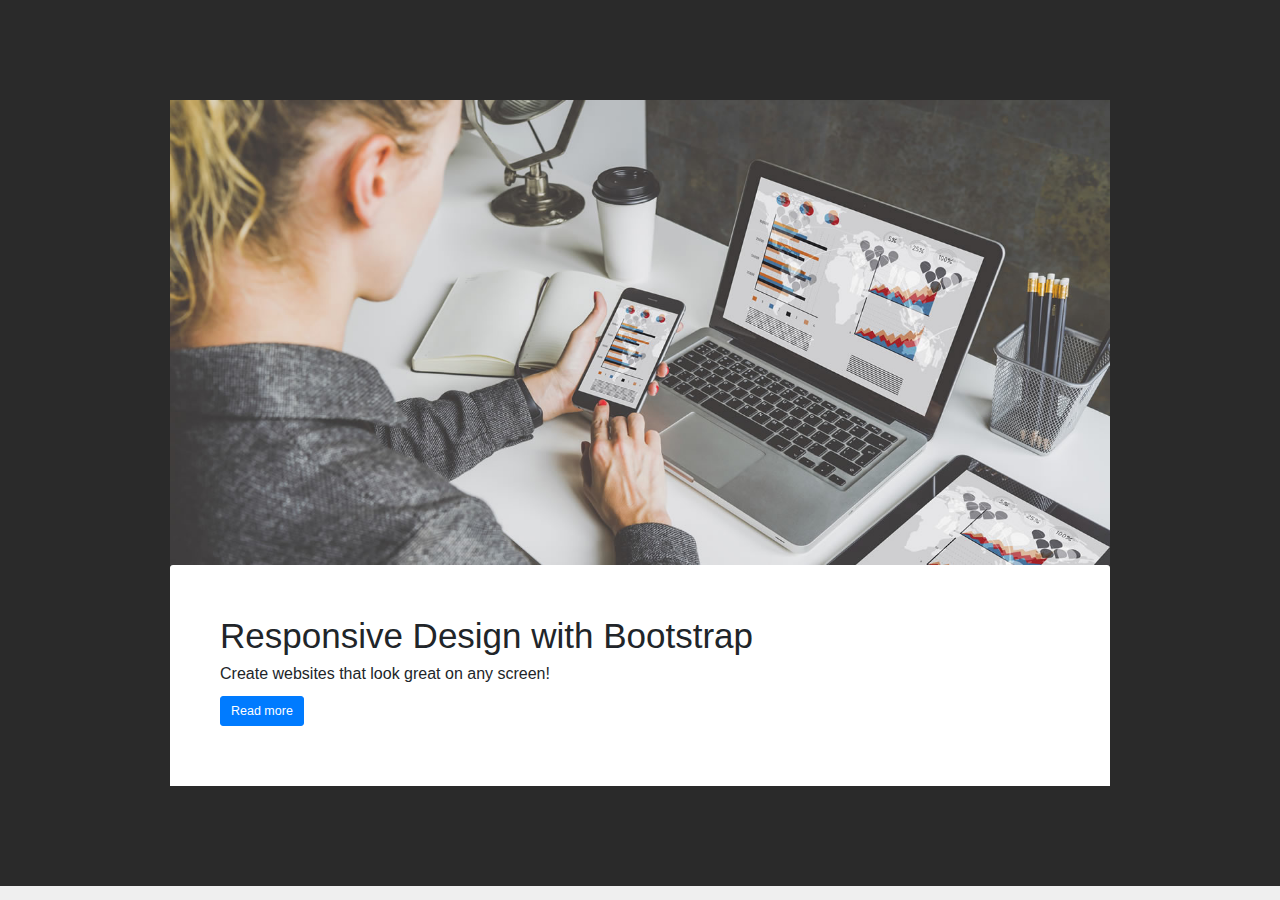
<file: components.html>
<!DOCTYPE html>
<html lang="en">
  <head>
    <meta charset="utf-8">
	<meta http-equiv="X-UA-Compatible" content="IE=edge">
	<meta name="viewport" content="width=device-width, initial-scale=1">
    <title>Bootstrap Components</title>
    <!-- Bootstrap -->
	<link href="css/bootstrap-4.3.1.css" rel="stylesheet">
	<link href="css/global.css" rel="stylesheet" type="text/css">
	<link href="css/component.css" rel="stylesheet" type="text/css">
  </head>
  <body>
  	<!-- body code goes here -->
  <div class="container-fluid background">
    <div class="container-fluid header">
      <div class="container grid">
	    <img src="images/gallery/hero.jpg" class="img-fluid" alt=""/>
<div class="jumbotron">
        <h1 class="display-4">Responsive Design with Bootstrap</h1>

          <p>Create websites that look great on any screen!</p>
          <p class="lead"> <a class="btn btn-primary btn-lg" href="#" role="button">Read more</a> </p>
        </div>
      </div>
    </div>
    <div class="container">
		<div class="row" style="padding-top: 25px">
		  <div class="card col-md-4 custom-card"> <img class="card-img-top" src="images/gallery/card1.jpg" alt="Mobile">
			  <div class="card-body">
			    <h2 class="card-title">Mobile</h2>
			    <p class="card-text">More than ever before, web pages are viewed on mobile browsers.</p>
			    <a href="#" class="btn btn-info btn-lg">Go Mobile</a> </div>
		  </div>
		  <div class="card col-md-4 custom-card"> <img class="card-img-top" src="images/gallery/card2.jpg" alt="Go Tablet">
			  <div class="card-body">
			    <h2 class="card-title">Tablet</h2>
			    <p class="card-text">A good percentage of web pages are view on a tablet.</p>
			    <a href="#" class="btn btn-info btn-lg">Go Tablet</a> </div>
		  </div>
		  <div class="card col-md-4 custom-card"> <img class="card-img-top" src="images/gallery/card3.jpg" alt="Go Large">
		    <div class="card-body">
		      <h5 class="card-title">Laptop & Beyond</h5>
		      <p class="card-text">Desktop views are far less than they used to be.</p>
		      <a href="#" class="btn btn-info btn-lg">Go Large</a> </div>
	      </div>
        </div>	  
	</div>
    
  </div>
<!-- jQuery (necessary for Bootstrap's JavaScript plugins) --> 
	<script src="js/jquery-3.3.1.min.js"></script>

	<!-- Include all compiled plugins (below), or include individual files as needed -->
	<script src="js/popper.min.js"></script> 
  <script src="js/bootstrap-4.3.1.js"></script>
  </body>
</html>
</file>
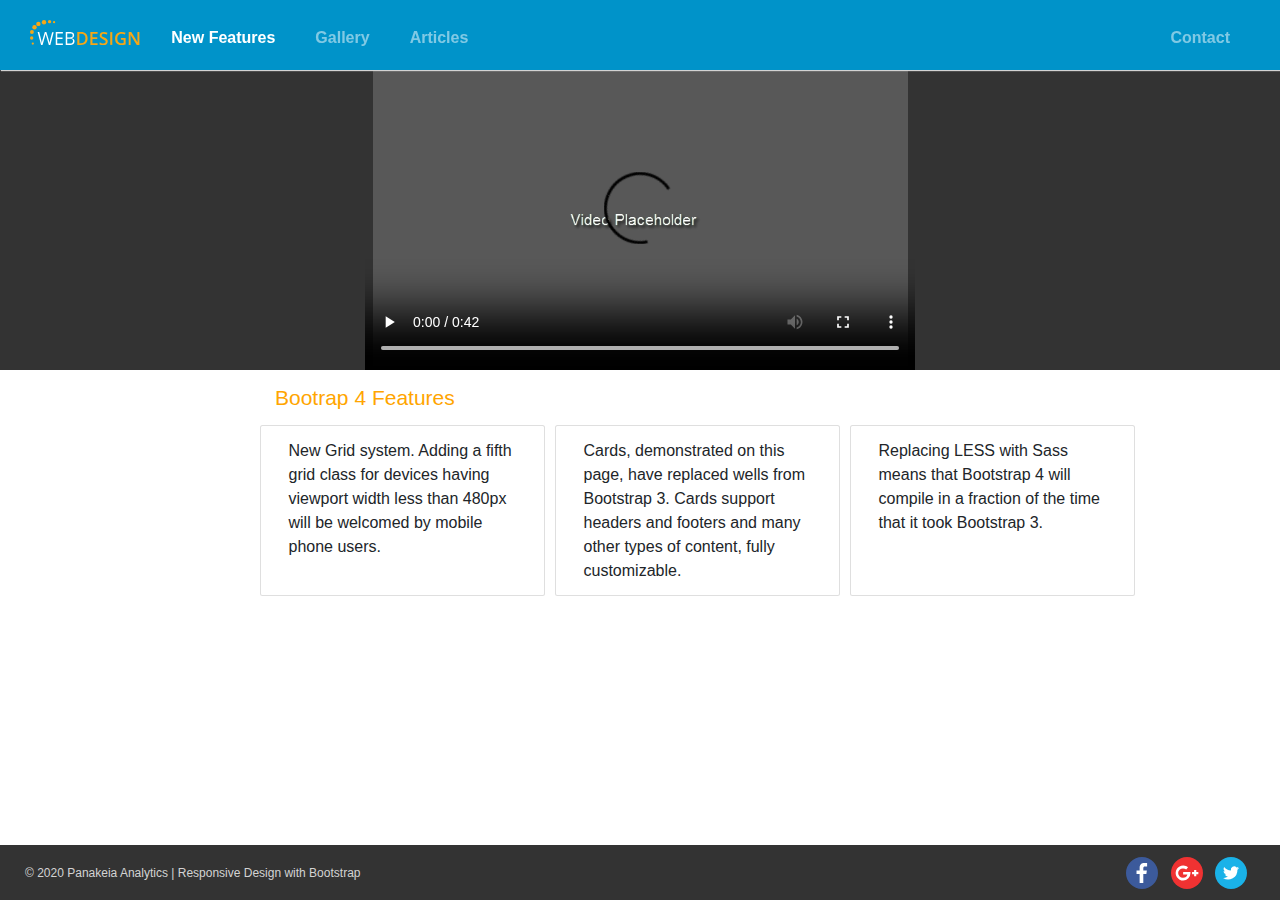
<file: features.html>
<!DOCTYPE html>
<html lang="en">
  <head>
    <meta charset="utf-8">
	<meta http-equiv="X-UA-Compatible" content="IE=edge">
	<meta name="viewport" content="width=device-width, initial-scale=1">
    <title>Bootstrap Features</title>
    <!-- Bootstrap -->
	<link href="css/bootstrap-4.3.1.css" rel="stylesheet">
	<link href="css/global.css" rel="stylesheet" type="text/css">
	<link href="css/styles.css" rel="stylesheet" type="text/css">
	<link href="css/features.css" rel="stylesheet" type="text/css">
  </head>
  <body style="padding-top: 70px">
  	<!-- Header -->
  <nav class="navbar fixed-top navbar-expand-lg navbar-light header-area navbar-dark"> <a class="navbar-brand" href="home.html"><img class="logo" src="images/logo/logo.svg" alt="Responsive Design"/></a>
	   <button class="navbar-toggler" type="button" data-toggle="collapse" data-target="#navbarSupportedContent1" aria-controls="navbarSupportedContent1" aria-expanded="false" aria-label="Toggle navigation"> <span class="navbar-toggler-icon"></span> </button>
	   <div class="collapse navbar-collapse" id="navbarSupportedContent1">
	     <ul class="navbar-nav mr-auto">
	       <li class="nav-item active"> <a class="nav-link" href="features.html">New Features</a> </li>
	       <li class="nav-item"> <a class="nav-link" href="gallery.html">Gallery</a> </li>	       
		   <li class="nav-item"> <a class="nav-link" href="articles.html">Articles</a> </li>
		   <li class="nav-item"> <a class="nav-link" href="contact.html">Contact</a> </li>
         </ul>
      </div>
  </nav>
	<!-- Content -->
  	  <main class="content-area">
        <div class="container-fluid banner-background">
		  <div class="container">
		    <div class="jumbotron banner">
	    	  <video controls class="video-placeholder">
				<source src="video/responsive-placeholder.mp4">
				  Your browser does not support the video tag.
			  </video>
            </div>
          </div>
        </div>
        <div class="container">
		  <div class="row">
			 <div class="col-md-10 offset-2">
			  <h2>Bootrap 4 Features</h2>
			 </div>
		  </div>
		  
          <div class="row">
            <div class="card col-md-3 offset-2">
              <div class="card-body">
                <p class="card-text">New Grid system. Adding a fifth grid class for devices having viewport width less than 480px will be welcomed by mobile phone users.</p>
			  </div>
            </div>
            <div class="card col-md-3">
              <div class="card-body">
                <p class="card-text">Cards, demonstrated on this page, have replaced wells from Bootstrap 3. Cards support headers and footers and many other types of content, fully customizable.</p>
			  </div>
            </div>
            <div class="card col-md-3">
              <div class="card-body">
                <p class="card-text">Replacing LESS with Sass means that Bootstrap 4 will compile in a fraction of the time that it took Bootstrap 3.</p>
			  </div>
            </div>
          </div>
        </div>

      </main>
  <!-- Footer -->
  	  <footer class="footer-area">
	  	<p>&#169 2020 Panakeia Analytics | Responsive Design with Bootstrap</p>
		<div>
			<img src="images/social/icon-facebook.svg" alt=""/>
			<img src="images/social/icon-google.svg" alt="Google"/>
			<img src="images/social/icon-twitter.svg" alt="Twitter"/>
		</div>
  </footer>
  <!-- jQuery (necessary for Bootstrap's JavaScript plugins) --> 
	<script src="js/jquery-3.3.1.min.js"></script>

	<!-- Include all compiled plugins (below), or include individual files as needed -->
	<script src="js/popper.min.js"></script> 
  <script src="js/bootstrap-4.3.1.js"></script>
  </body>
</html>
</file>
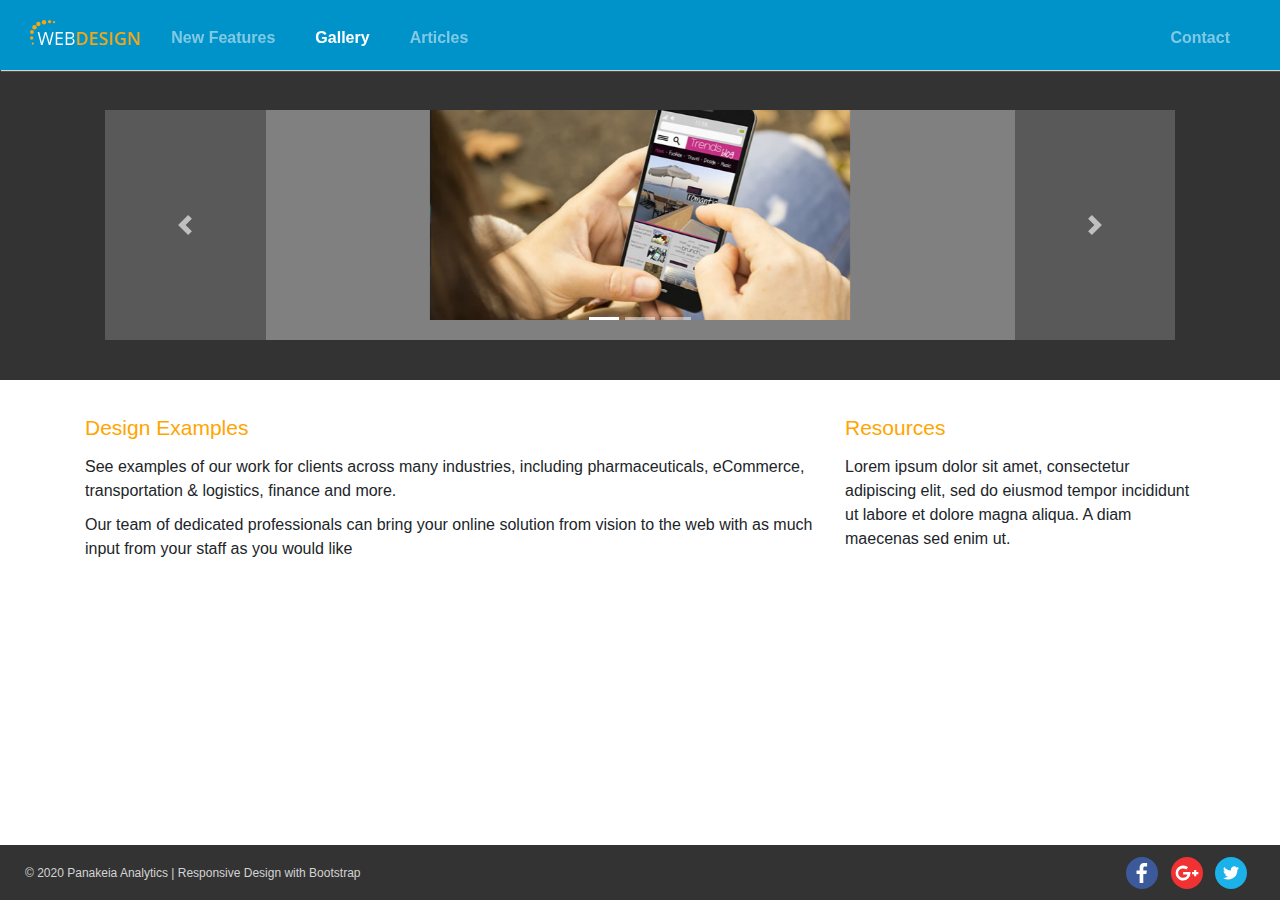
<file: gallery.html>
<!DOCTYPE html>
<html lang="en">
  <head>
    <meta charset="utf-8">
	<meta http-equiv="X-UA-Compatible" content="IE=edge">
	<meta name="viewport" content="width=device-width, initial-scale=1">
    <title>[TITLE HERE]</title>
    <!-- Bootstrap -->
	<link href="css/bootstrap-4.3.1.css" rel="stylesheet">
	<link href="css/global.css" rel="stylesheet" type="text/css">
	<link href="css/styles.css" rel="stylesheet" type="text/css">
	<link href="css/gallery.css" rel="stylesheet" type="text/css">
  </head>
<body style="padding-top: 70px">
  	<!-- Header -->
<nav class="navbar fixed-top navbar-expand-lg navbar-light header-area navbar-dark"> <a class="navbar-brand" href="home.html"><img class="logo" src="images/logo/logo.svg" alt="Responsive Design"/></a>
	   <button class="navbar-toggler" type="button" data-toggle="collapse" data-target="#navbarSupportedContent1" aria-controls="navbarSupportedContent1" aria-expanded="false" aria-label="Toggle navigation"> <span class="navbar-toggler-icon"></span> </button>
	   <div class="collapse navbar-collapse" id="navbarSupportedContent1">
	     <ul class="navbar-nav mr-auto">
	       <li class="nav-item"> <a class="nav-link" href="features.html">New Features</a> </li>
	       <li class="nav-item active"> <a class="nav-link" href="gallery.html">Gallery</a> </li>	       
		   <li class="nav-item"> <a class="nav-link" href="articles.html">Articles</a> </li>
		   <li class="nav-item"> <a class="nav-link" href="contact.html">Contact</a> </li>
         </ul>

      </div>
</nav>
  <!-- Content -->
  <main class="content-area">
    <div class="container-fluid banner-background">
      <div class="container">
	  	<div class="jumbotron banner">
          <div id="carouselExampleIndicators1" class="carousel slide" data-ride="carousel" style="background-color: grey; height: 230px">
            <ol class="carousel-indicators">
              <li data-target="#carouselExampleIndicators1" data-slide-to="0" class="active"></li>
              <li data-target="#carouselExampleIndicators1" data-slide-to="1"></li>
              <li data-target="#carouselExampleIndicators1" data-slide-to="2"></li>
            </ol>
            <div class="carousel-inner" role="listbox">
              <div class="carousel-item active"> <img class="d-block h-auto mx-auto" src="images/gallery/card1.jpg" alt="First slide" style="max-height: 210px">
              </div>
              <div class="carousel-item"> <img class="d-block h-auto mx-auto" src="images/gallery/card2.jpg" alt="Second slide" style="max-height: 210px">
              </div>
              <div class="carousel-item"> <img class="d-block h-auto mx-auto" src="images/gallery/card3.jpg" alt="Third slide" style="max-height: 210px">
              </div>
            </div>
            <a class="carousel-control-prev" href="#carouselExampleIndicators1" role="button" data-slide="prev"> <span class="carousel-control-prev-icon" aria-hidden="true"></span> <span class="sr-only">Previous</span> </a> <a class="carousel-control-next" href="#carouselExampleIndicators1" role="button" data-slide="next"> <span class="carousel-control-next-icon" aria-hidden="true"></span> <span class="sr-only">Next</span> </a> </div>
        </div>
      </div>
    </div>
	<div class="container">
	  <div class="row">
	    <div class="col-md-8"><h2>Design Examples</h2></div>
	    <div class="col-md-4"><h2>Resources</h2></div>
      </div>
	  <div class="row">
		  <div class="col-md-8">
		    <p>See examples of our work for clients across many industries, including pharmaceuticals, eCommerce, transportation &amp; logistics, finance and more.</p>
		    <p>Our team of dedicated professionals can bring your online solution from vision to the web with as much input from your staff as you would like</p>
		  </div>
		  <div class="col-md-4">
		    <p>Lorem ipsum dolor sit amet, consectetur adipiscing elit, sed do eiusmod tempor incididunt ut labore et dolore magna aliqua. A diam maecenas sed enim ut.</p>
		  </div>
      </div>
	</div>
  </main>

<!-- Footer -->
    <footer class="footer-area">
	  	<p>&#169 2020 Panakeia Analytics | Responsive Design with Bootstrap</p>
		<div>
			<img src="images/social/icon-facebook.svg" alt=""/>
			<img src="images/social/icon-google.svg" alt="Google"/>
			<img src="images/social/icon-twitter.svg" alt="Twitter"/>
		</div>
</footer>
  <!-- jQuery (necessary for Bootstrap's JavaScript plugins) --> 
<script src="js/jquery-3.3.1.min.js"></script>

	<!-- Include all compiled plugins (below), or include individual files as needed -->
<script src="js/popper.min.js"></script> 
<script src="js/bootstrap-4.3.1.js"></script>
</body>
</html>
</file>
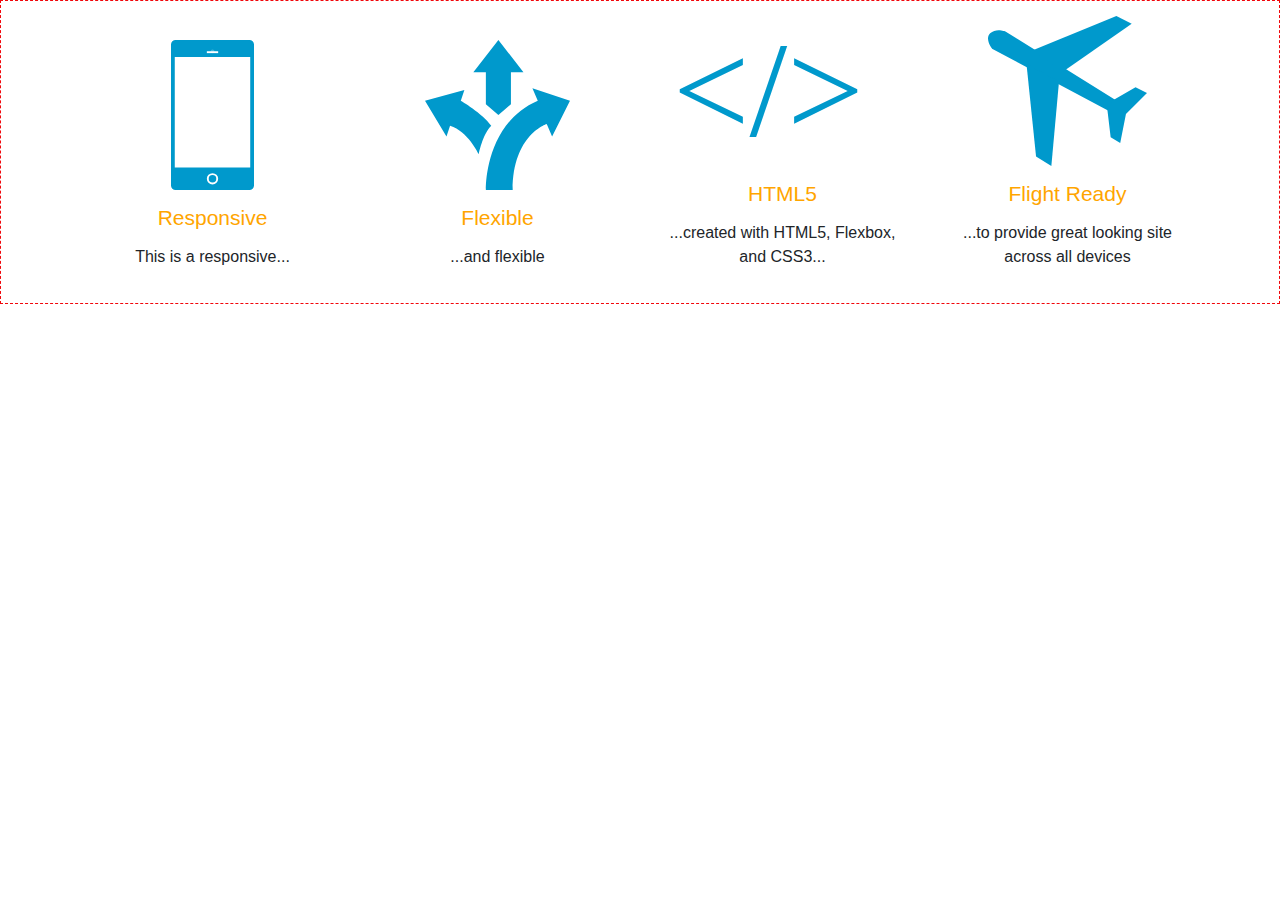
<file: grid.html>
<!DOCTYPE html>
<html lang="en">
  <head>
    <meta charset="utf-8">
	<meta http-equiv="X-UA-Compatible" content="IE=edge">
	<meta name="viewport" content="width=device-width, initial-scale=1">
    <title>Layout Grid Example</title>
    <!-- Bootstrap -->
	<link href="css/bootstrap-4.3.1.css" rel="stylesheet">
	<link href="css/global.css" rel="stylesheet" type="text/css">
	<link href="css/grid.css" rel="stylesheet" type="text/css">
  </head>
  <body>
  	<!-- body code goes here -->
	  <div class="viewport">
	    <div class="container">
	      <div class="row row-props">
	        <div class="col-lg-3 col-md-6 cell"><img src="images/icons/icon-responsive.svg" alt=""/>
	          <h2>Responsive</h2>
	          <p>This is a responsive...</p>
			</div>
	        <div class="col-lg-3 col-md-6 cell"><img src="images/icons/icon-flexible.svg" alt=""/>
	          <h2>Flexible</h2>
	          <p>...and flexible </p>
			</div>
	        <div class="col-lg-3 col-md-6 cell"><img src="images/icons/icon-html5.svg" alt=""/>
	          <h2>HTML5</h2>
	          <p>...created with HTML5, Flexbox, and CSS3...</p>
	          &nbsp;</div>
	        <div class="col-lg-3 col-md-6 cell"><img src="images/icons/icon-flight.svg" alt=""/>
	          <h2>Flight Ready</h2>
	          <p>...to provide great looking site across all devices </p>
	          &nbsp;</div>
          </div>
	    </div>
	  </div>

	<!-- jQuery (necessary for Bootstrap's JavaScript plugins) --> 
	<script src="js/jquery-3.3.1.min.js"></script>

	<!-- Include all compiled plugins (below), or include individual files as needed -->
	<script src="js/popper.min.js"></script> 
  <script src="js/bootstrap-4.3.1.js"></script>
  </body>
</html>
</file>
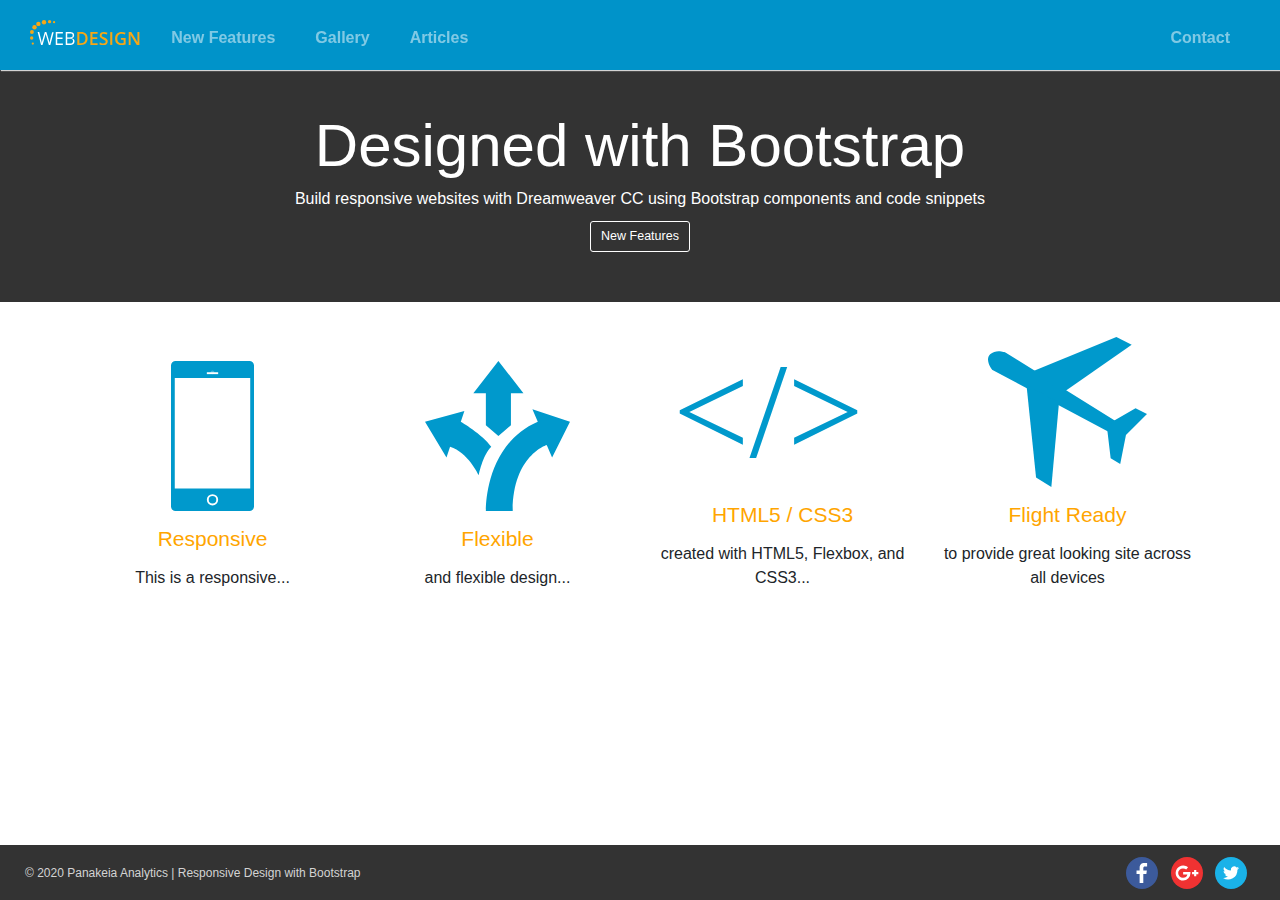
<file: home.html>
<!DOCTYPE html>
<html lang="en">
  <head>
    <meta charset="utf-8">
	<meta http-equiv="X-UA-Compatible" content="IE=edge">
	<meta name="viewport" content="width=device-width, initial-scale=1">
    <title>Responsive Design</title>
    <!-- Bootstrap -->
	<link href="css/bootstrap-4.3.1.css" rel="stylesheet">
	<link href="css/global.css" rel="stylesheet" type="text/css">
	<link href="css/styles.css" rel="stylesheet" type="text/css">
	<link href="css/home.css" rel="stylesheet" type="text/css">
	<link href="css/grid.css" rel="stylesheet" type="text/css">
  </head>
  <body style="padding-top: 70px">
  	<!-- Header -->
    <nav class="navbar fixed-top navbar-expand-lg navbar-light header-area navbar-dark"> <a class="navbar-brand" href="home.html"><img class="logo" src="images/logo/logo.svg" alt="Responsive Design"/></a>
	   <button class="navbar-toggler" type="button" data-toggle="collapse" data-target="#navbarSupportedContent1" aria-controls="navbarSupportedContent1" aria-expanded="false" aria-label="Toggle navigation"> <span class="navbar-toggler-icon"></span> </button>
	   <div class="collapse navbar-collapse" id="navbarSupportedContent1">
	     <ul class="navbar-nav mr-auto">
	       <li class="nav-item"> <a class="nav-link" href="features.html">New Features</a> </li>
	       <li class="nav-item"> <a class="nav-link" href="gallery.html">Gallery</a> </li>	       
		   <li class="nav-item"> <a class="nav-link" href="articles.html">Articles</a> </li>
		   <li class="nav-item"> <a class="nav-link" href="contact.html">Contact</a> </li>
         </ul>

      </div>
  </nav>
	<!-- Content -->
  	  <main class="content-area">
	  	<div class="container-fluid banner-background">
	  	  <div class="container">
		    <div class="jumbotron">
		      <h1 class="display-1">Designed with Bootstrap</h1>
		      <p>Build responsive websites with Dreamweaver CC using Bootstrap components and code snippets</p>
		      <p class="lead"> <a class="btn btn-primary btn-lg" href="features.html" role="button">New Features</a> </p>
	        </div>
          </div>
		  </div>
		  <div class="container">
	      <div class="row row-props">
	        <div class="col-lg-3 col-md-6 cell"><img src="./images/icons/icon-responsive.svg" alt="Responsive"/>
	          <h2>Responsive</h2>
	          <p>This is a responsive...</p>
			</div>
	        <div class="col-lg-3 col-md-6 cell"><img src="./images/icons/icon-flexible.svg" alt="Flexible"/>
	          <h2>Flexible</h2>
	          <p>and flexible design... </p>
			</div>
	        <div class="col-lg-3 col-md-6 cell"><img src="./images/icons/icon-html5.svg" alt="HTML5"/>
	          <h2>HTML5 / CSS3</h2>
	          <p>created with HTML5, Flexbox, and CSS3...</p>
	          &nbsp;</div>
	        <div class="col-lg-3 col-md-6 cell"><img src="./images/icons/icon-flight.svg" alt="Flight"/>
	          <h2>Flight Ready</h2>
	          <p>to provide great looking site across all devices </p>
	          &nbsp;</div>
          </div>
	    </div>
      </main>
  <!-- Footer -->
  	  <footer class="footer-area">
	  	<p>&#169 2020 Panakeia Analytics | Responsive Design with Bootstrap</p>
		<div>
			<img src="images/social/icon-facebook.svg" alt=""/>
			<img src="images/social/icon-google.svg" alt="Google"/>
			<img src="images/social/icon-twitter.svg" alt="Twitter"/>
		</div>
	  </footer>
  <!-- jQuery (necessary for Bootstrap's JavaScript plugins) --> 
	<script src="js/jquery-3.3.1.min.js"></script>

	<!-- Include all compiled plugins (below), or include individual files as needed -->
	<script src="js/popper.min.js"></script> 
  <script src="js/bootstrap-4.3.1.js"></script>
  </body>
</html>
</file>
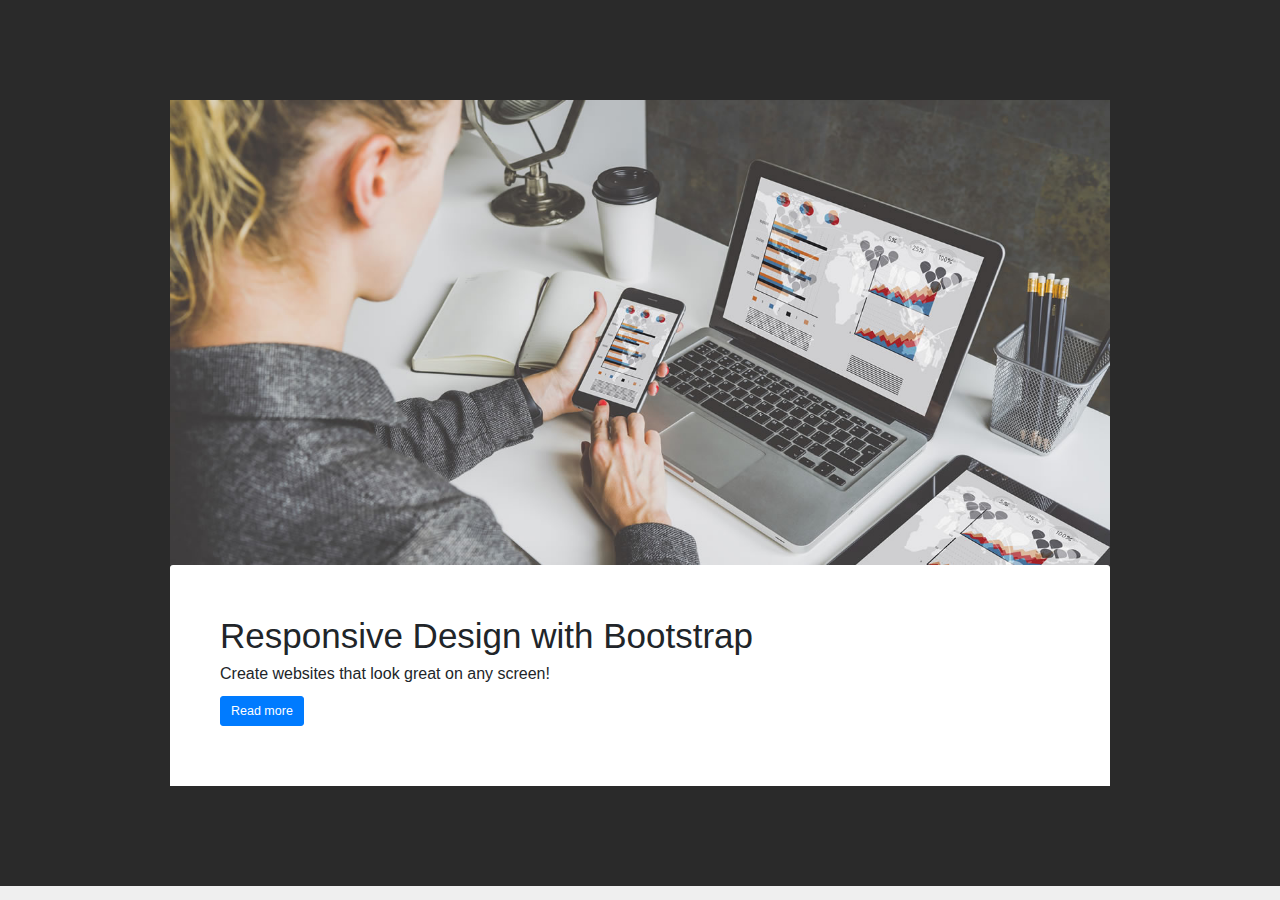
<file: exercises/components.html>
<!DOCTYPE html>
<html lang="en">
  <head>
    <meta charset="utf-8">
	<meta http-equiv="X-UA-Compatible" content="IE=edge">
	<meta name="viewport" content="width=device-width, initial-scale=1">
    <title>Bootstrap Components</title>
    <!-- Bootstrap -->
	<link href="../css/bootstrap-4.3.1.css" rel="stylesheet">
	<link href="../css/global.css" rel="stylesheet" type="text/css">
	<link href="../css/component.css" rel="stylesheet" type="text/css">
  </head>
  <body>
  	<!-- body code goes here -->
  <div class="container-fluid background">
    <div class="container-fluid header">
      <div class="container grid">
	    <img src="../images/gallery/hero.jpg" class="img-fluid" alt=""/>
<div class="jumbotron">
        <h1 class="display-4">Responsive Design with Bootstrap</h1>

          <p>Create websites that look great on any screen!</p>
          <p class="lead"> <a class="btn btn-primary btn-lg" href="#" role="button">Read more</a> </p>
        </div>
      </div>
    </div>
    <div class="container">
		<div class="row" style="padding-top: 25px">
		  <div class="card col-md-4 custom-card"> <img class="card-img-top" src="../images/gallery/card1.jpg" alt="Mobile">
			  <div class="card-body">
			    <h2 class="card-title">Mobile</h2>
			    <p class="card-text">More than ever before, web pages are viewed on mobile browsers.</p>
			    <a href="#" class="btn btn-info btn-lg">Go Mobile</a> </div>
		  </div>
		  <div class="card col-md-4 custom-card"> <img class="card-img-top" src="../images/gallery/card2.jpg" alt="Go Tablet">
			  <div class="card-body">
			    <h2 class="card-title">Tablet</h2>
			    <p class="card-text">A good percentage of web pages are view on a tablet.</p>
			    <a href="#" class="btn btn-info btn-lg">Go Tablet</a> </div>
		  </div>
		  <div class="card col-md-4 custom-card"> <img class="card-img-top" src="../images/gallery/card3.jpg" alt="Go Large">
		    <div class="card-body">
		      <h5 class="card-title">Laptop & Beyond</h5>
		      <p class="card-text">Desktop views are far less than they used to be.</p>
		      <a href="#" class="btn btn-info btn-lg">Go Large</a> </div>
	      </div>
        </div>	  
	</div>
    
  </div>
<!-- jQuery (necessary for Bootstrap's JavaScript plugins) --> 
	<script src="../js/jquery-3.3.1.min.js"></script>

	<!-- Include all compiled plugins (below), or include individual files as needed -->
	<script src="../js/popper.min.js"></script> 
  <script src="../js/bootstrap-4.3.1.js"></script>
  </body>
</html>
</file>
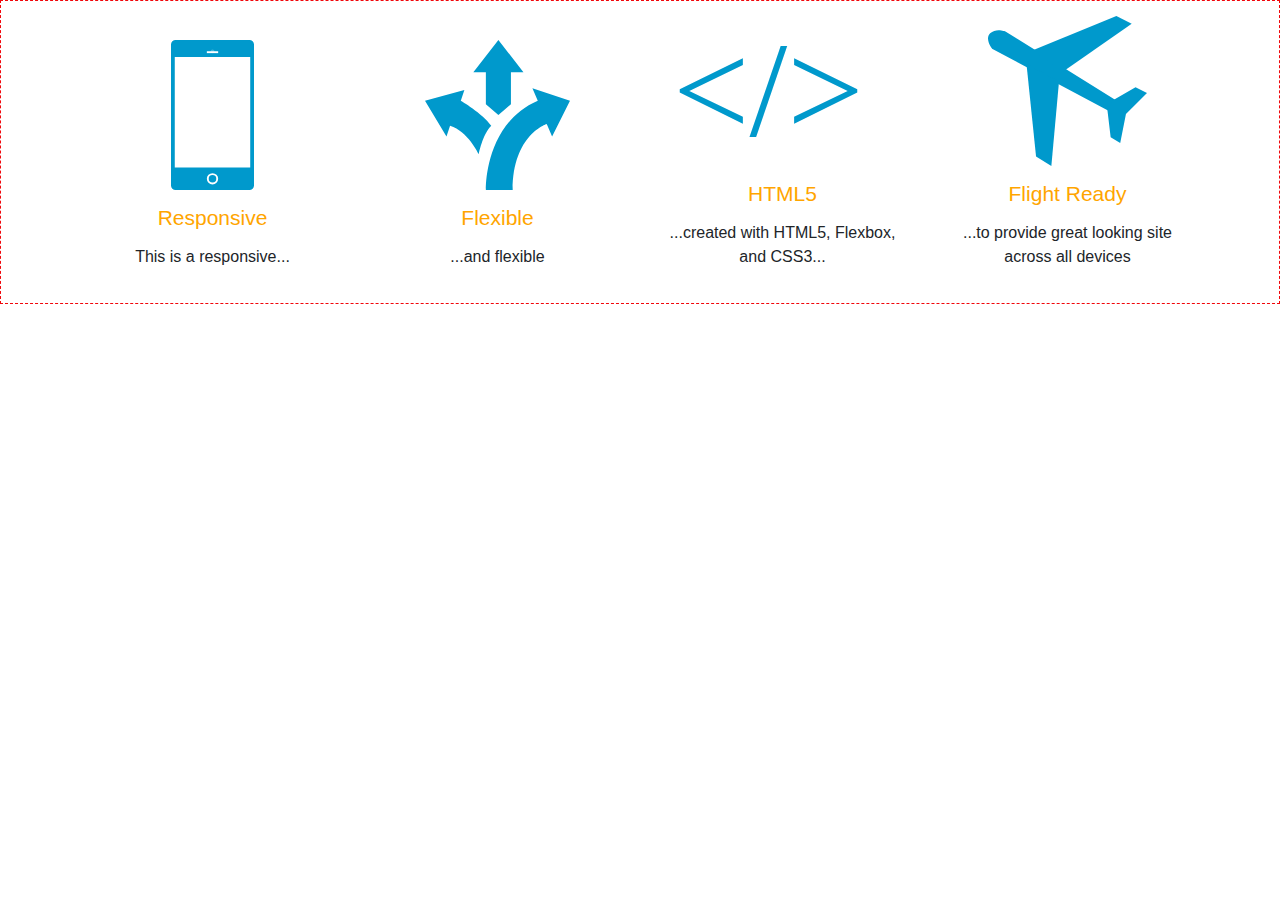
<file: exercises/grid.html>
<!DOCTYPE html>
<html lang="en">
  <head>
    <meta charset="utf-8">
	<meta http-equiv="X-UA-Compatible" content="IE=edge">
	<meta name="viewport" content="width=device-width, initial-scale=1">
    <title>Layout Grid Example</title>
    <!-- Bootstrap -->
	<link href="../css/bootstrap-4.3.1.css" rel="stylesheet">
	<link href="../css/global.css" rel="stylesheet" type="text/css">
	<link href="../css/grid.css" rel="stylesheet" type="text/css">
  </head>
  <body>
  	<!-- body code goes here -->
	  <div class="viewport">
	    <div class="container">
	      <div class="row row-props">
	        <div class="col-lg-3 col-md-6 cell"><img src="../images/icons/icon-responsive.svg" alt=""/>
	          <h2>Responsive</h2>
	          <p>This is a responsive...</p>
			</div>
	        <div class="col-lg-3 col-md-6 cell"><img src="../images/icons/icon-flexible.svg" alt=""/>
	          <h2>Flexible</h2>
	          <p>...and flexible </p>
			</div>
	        <div class="col-lg-3 col-md-6 cell"><img src="../images/icons/icon-html5.svg" alt=""/>
	          <h2>HTML5</h2>
	          <p>...created with HTML5, Flexbox, and CSS3...</p>
	          &nbsp;</div>
	        <div class="col-lg-3 col-md-6 cell"><img src="../images/icons/icon-flight.svg" alt=""/>
	          <h2>Flight Ready</h2>
	          <p>...to provide great looking site across all devices </p>
	          &nbsp;</div>
          </div>
	    </div>
	  </div>

	<!-- jQuery (necessary for Bootstrap's JavaScript plugins) --> 
	<script src="../js/jquery-3.3.1.min.js"></script>

	<!-- Include all compiled plugins (below), or include individual files as needed -->
	<script src="../js/popper.min.js"></script> 
  <script src="../js/bootstrap-4.3.1.js"></script>
  </body>
</html>
</file>
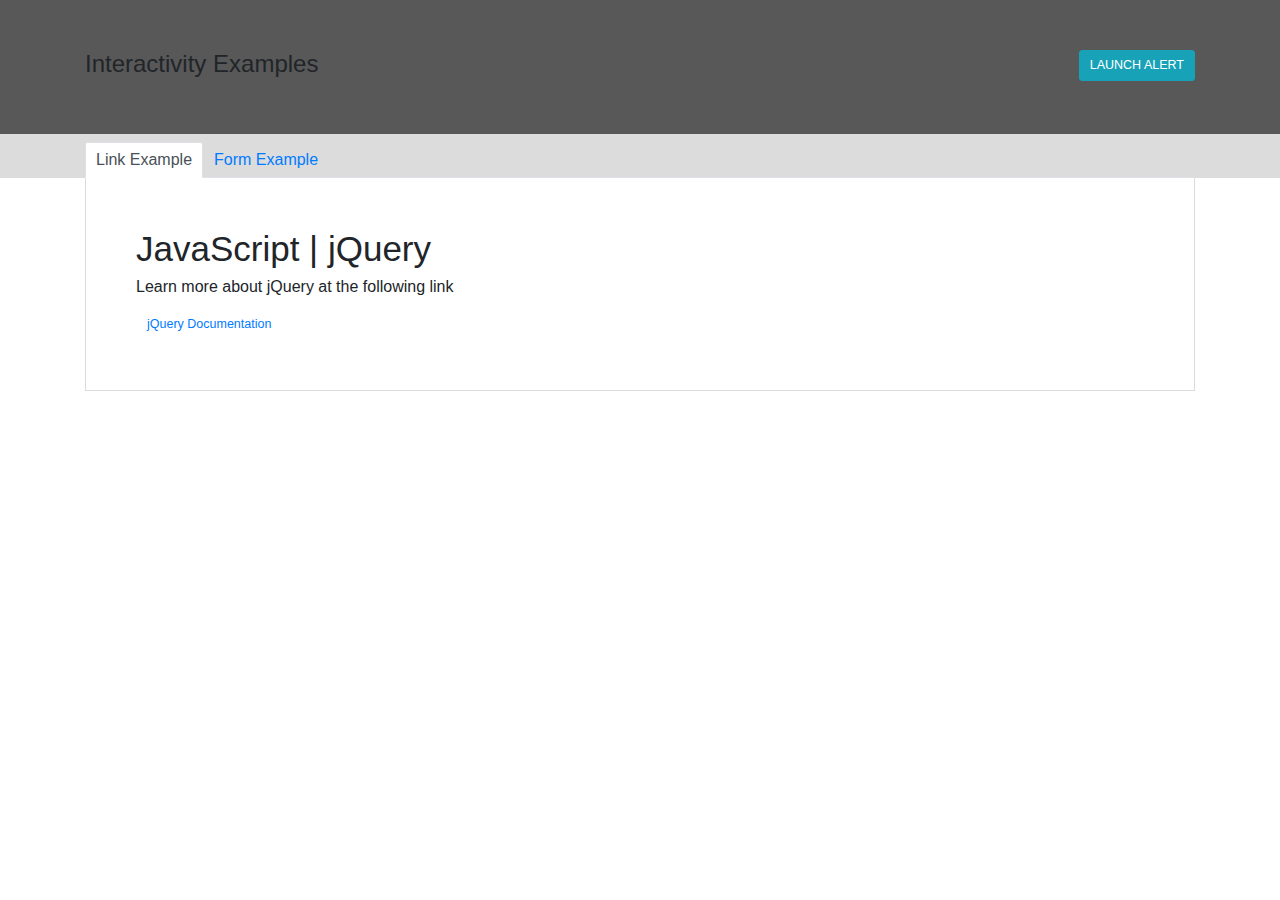
<file: exercises/interactivity.html>
<!DOCTYPE html>
<html lang="en">
  <head>
    <meta charset="utf-8">
	<meta http-equiv="X-UA-Compatible" content="IE=edge">
	<meta name="viewport" content="width=device-width, initial-scale=1">
    <title>Boostrap Interactivity</title>
    <!-- Bootstrap -->
	<link href="../css/bootstrap-4.3.1.css" rel="stylesheet">
	<link href="../css/global.css" rel="stylesheet" type="text/css">
	<link href="../css/interactivity.css" rel="stylesheet" type="text/css">
  </head>
  <body>
  	<!-- body code goes here -->

  <div class="container-fluid header-background">
	  	<div class="container">
		  <div class="row">
				<div class="col-md-6">
					<h1>Interactivity Examples</h1>
				</div>
				<div class="col-md-6">
				  <button id="btn-launch" type="button" class="btn btn-info btn-lg float-right"> LAUNCH ALERT</button>
				</div>
		  </div>
		</div>
	  </div>
	<div class="container-fluid tab-background">
	  <div class="container">
	    <ul class="nav nav-tabs">
	      <li class="nav-item"> <a id="tab-1" class="nav-link active" href="#">Link Example</a> </li>
	      <li class="nav-item"> <a id="tab-2" class="nav-link" href="#">
          Form Example</a> </li>
        </ul>
	  </div>
	</div>
	<div class="container">
	  <div id="view-1" class="view">
		<h2 class="display-4">JavaScript | jQuery</h2>
		<p>Learn more about jQuery at the following link</p>
		<button id="btn-jquery" type="button" class="btn btn-link btn-lg">jQuery Documentation</button>
		
	  </div>
	  <div id="view-2" class="view view-hidden">
	    <form action="#" method="post">
	      <div class="form-group">
	        <label for="email">Email address</label>
	        <input type="email" class="form-control" id="email" placeholder="Enter email">
	        <small id="emailHelp1" class="form-text text-muted">We'll never share your email with anyone else.</small> </div>
	      <div class="form-group">
	        <label for="username">Username</label>
	        <input type="password" class="form-control" id="username" placeholder="Username">
          </div>
	      <button type="submit" class="btn btn-primary btn-lg">Submit</button>
        </form>
	  </div>
	</div>
  <!-- jQuery (necessary for Bootstrap's JavaScript plugins) --> 
	<script src="../js/jquery-3.3.1.min.js"></script>

	<!-- Include all compiled plugins (below), or include individual files as needed -->
	<script src="../js/popper.min.js"></script> 
  <script src="../js/bootstrap-4.3.1.js"></script>
  <script>
		// Run code when ready
		$(() => {
			// alert('page loaded');
			$('#btn-launch').on('click', () => {
				alert('button clicked');
			});
			
			$('#btn-jquery').on('click', () => {
				window.open('https://api.jquery.com/');
			});
			
			// Custom behavior
			const tabs = ['#tab-1', '#tab-2'];			
			const views = ['#view-1', '#view-2'];
			
			function setSelected(tabId) {
				tabs.forEach((tab, i) => {
					if (tab === tabId) {
						$(tab).addClass('active');
						$(views[i]).removeClass('view-hidden');
					} else {
						$(tab).removeClass('active');
						$(views[i]).addClass('view-hidden');
					}
				});
			}
			
			tabs.forEach(tab => {
				$(tab).on('click', () => {
					setSelected(tab);
				});
			});
	});
	</script>
  </body>
</html>
</file>
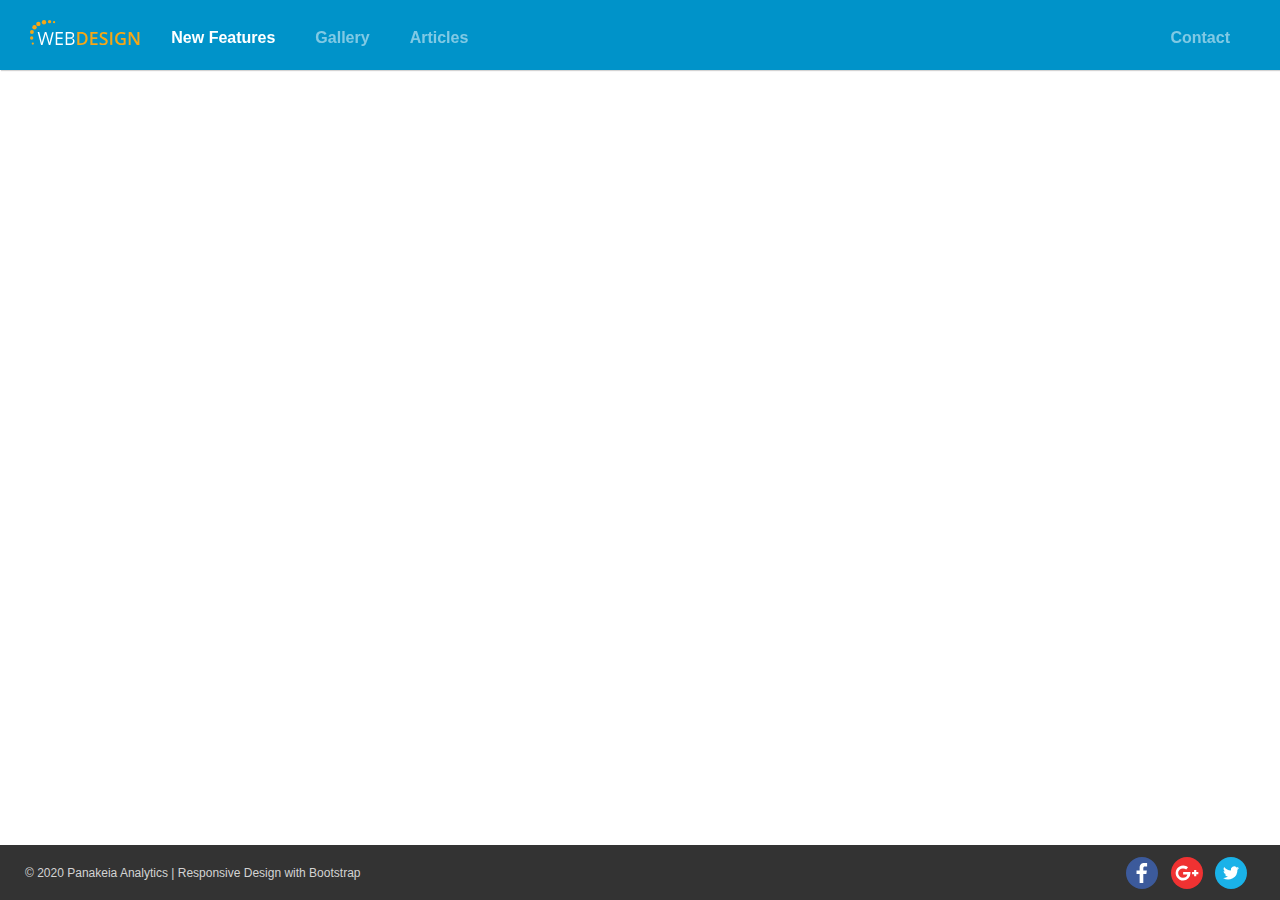
<file: exercises/template.html>
<!DOCTYPE html>
<html lang="en">
  <head>
    <meta charset="utf-8">
	<meta http-equiv="X-UA-Compatible" content="IE=edge">
	<meta name="viewport" content="width=device-width, initial-scale=1">
    <title>[TITLE HERE]</title>
    <!-- Bootstrap -->
	<link href="../css/bootstrap-4.3.1.css" rel="stylesheet">
	<link href="../css/global.css" rel="stylesheet" type="text/css">
	<link href="../css/styles.css" rel="stylesheet" type="text/css">
  </head>
  <body style="padding-top: 70px">
  	<!-- Header -->
    <nav class="navbar fixed-top navbar-expand-lg navbar-light header-area navbar-dark"> <a class="navbar-brand" href="../home.html"><img class="logo" src="../images/logo/logo.svg" alt="Responsive Design"/></a>
	   <button class="navbar-toggler" type="button" data-toggle="collapse" data-target="#navbarSupportedContent1" aria-controls="navbarSupportedContent1" aria-expanded="false" aria-label="Toggle navigation"> <span class="navbar-toggler-icon"></span> </button>
	   <div class="collapse navbar-collapse" id="navbarSupportedContent1">
	     <ul class="navbar-nav mr-auto">
	       <li class="nav-item active"> <a class="nav-link" href="../features.html">New Features <span class="sr-only">(current)</span></a> </li>
	       <li class="nav-item"> <a class="nav-link" href="../gallery.html">Gallery</a> </li>	       
		   <li class="nav-item"> <a class="nav-link" href="../articles.html">Articles</a> </li>
		   <li class="nav-item"> <a class="nav-link" href="../contact.html">Contact</a> </li>
         </ul>

      </div>
  </nav>
	<!-- Content -->
  <main class="content-area">
	  
	  </main>
  <!-- Footer -->
  	  <footer class="footer-area">
	  	<p>&#169 2020 Panakeia Analytics | Responsive Design with Bootstrap</p>
		<div>
			<img src="../images/social/icon-facebook.svg" alt=""/>
			<img src="../images/social/icon-google.svg" alt="Google"/>
			<img src="../images/social/icon-twitter.svg" alt="Twitter"/>
		</div>
	  </footer>
  <!-- jQuery (necessary for Bootstrap's JavaScript plugins) --> 
	<script src="../js/jquery-3.3.1.min.js"></script>

	<!-- Include all compiled plugins (below), or include individual files as needed -->
	<script src="../js/popper.min.js"></script> 
  <script src="../js/bootstrap-4.3.1.js"></script>
  </body>
</html>
</file>
<file: css/global.css>
html{font-size:62.5%}body{height:100vh;font-family:"Open Sans",sans-serif;font-size:1.6rem}h1{font-size:2.4rem}h2{font-size:2.1rem}h3{font-size:1.8rem}h4{font-size:1.6rem}h5{font-size:1.4rem}p,li,a{font-size:1.6rem}
</file>
<file: css/component.css>
.background{padding:0;height:100%;overflow:scroll;background-color:#efefef}.header{background-color:#2a2a2a}.grid{padding:10rem}.jumbotron{margin:0;padding:5rem;border-bottom-left-radius:0;border-bottom-right-radius:0;background-color:white}.custom-card{height:100%;padding:1.5rem !important}
</file>
<file: css/styles.css>
body{display:flex;flex-direction:column}.header-area{padding:15px 30px;background-color:#0093C9;box-shadow:1px 1px 1px lightgray}.header-area .logo{height:30px}.header-area ul>li{padding:6px 15px 0 15px}@media screen and (min-width: 992px){.header-area ul{width:100%;display:inline-block}.header-area ul li{float:left}.header-area ul li:last-child{float:right}}.navbar-nav .nav-link{color:#FFF;font-weight:700}.nav-item:hover .nav-link{color:rgba(255,255,255,0.65)}.nav-item.active .nav-link{color:lightgray}.content-area{flex:1 1 auto}.footer-area{height:55px;padding:0 25px;display:flex;align-items:center;justify-content:space-between;background-color:#333}.footer-area p{margin:0;color:lightgray;font-size:1.2rem}.footer-area img{width:32px;height:32px;margin-right:8px}.banner-background{background-color:#333}.banner-background .jumbotron{text-align:center;background:none}.banner-background h1,.banner-background p,.banner-background a{color:white;font-weight:500}.banner-background a{border-color:white;background-color:#333}
</file>
<file: css/features.css>
.background{padding:0;height:100%;overflow:scroll;background-color:#efefef}.video-placeholder{width:550px;height:300px}.banner{padding-top:0;padding-bottom:0;margin:0;font-size:0}h2{font-size:2.1rem;margin:15px 0;color:orange}.card{margin-right:10px}.card:last-child{margin-right:0}
</file>
<file: css/gallery.css>
.carousel-inner>.item>img{max-height:230px;min-width:auto}h2{font-size:2.1rem;margin:15px 0;color:orange}
</file>
<file: css/grid.css>
.viewport{border:#F1060A dashed 1px}.row-props{padding:20px 40px}@media screen and (min-width: 720px){.row-props{padding:0}}.cell{display:flex;flex-direction:column;justify-content:center;align-items:center}.cell img{margin-top:15px;max-height:150px;flex-grow:1 1 auto}.cell h2{margin:15px 0;color:orange;font-size:2.1rem}.cell p{text-align:center;font-size:1.6rem}
</file>
<file: css/home.css>
.banner-background{background-color:#333}.banner-background .jumbotron{text-align:center;background:none}.banner-background h1,.banner-background p,.banner-background a{color:white;font-weight:500}.banner-background a{border-color:white;background-color:#333}
</file>
<file: css/interactivity.css>
.header-background{padding:5rem;background-color:#585858}.tab-background{padding-top:8px;background:gainsboro}.view{padding:5rem;border-left:1px solid gainsboro;border-bottom:1px solid gainsboro;border-right:1px solid gainsboro}.view-hidden{display:none}
</file>
